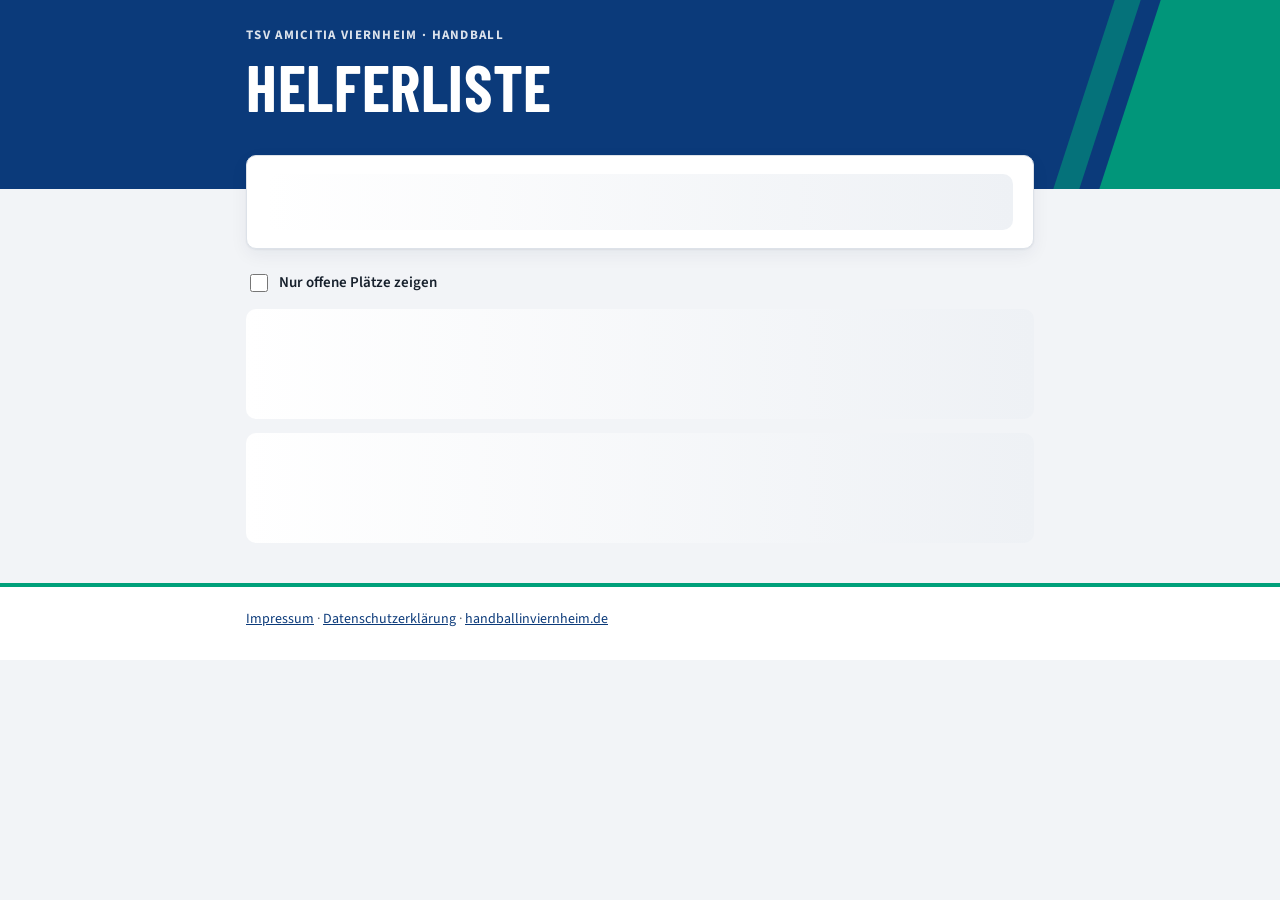
<file: index.html>
<!doctype html>
<html lang="de">
<head>
  <meta charset="utf-8">
  <meta name="viewport" content="width=device-width, initial-scale=1">
  <title>Helferliste Mini-Spielfest</title>
  <meta name="description" content="Helferliste für das Mini-Spielfest von Handball in Viernheim – einfach Namen eintragen.">
  <meta name="theme-color" content="#0b3a7a">
  <link rel="preload" href="fonts/source-sans-3-latin-400-normal.woff2" as="font" type="font/woff2" crossorigin>
  <link rel="preload" href="fonts/barlow-condensed-latin-700-normal.woff2" as="font" type="font/woff2" crossorigin>
  <link rel="stylesheet" href="css/style.css?v=2610261543">
  <link rel="icon" href="data:image/svg+xml,%3Csvg xmlns='http://www.w3.org/2000/svg' viewBox='0 0 64 64'%3E%3Ccircle cx='32' cy='32' r='30' fill='%230b3a7a'/%3E%3Cpath d='M32 2a30 30 0 0 1 0 60' fill='%2300a19a'/%3E%3C/svg%3E">
</head>
<body>
  <header class="hero">
    <div class="wrap">
      <div class="kicker" id="verein"></div>
      <h1 id="title">Helferliste</h1>
      <div class="meta" id="meta"></div>
    </div>
  </header>

  <main class="wrap" id="main">
    <section class="card lead" id="lead">
      <div class="skeleton" style="height:56px;margin:0"></div>
    </section>

    <section id="mine" class="mine hidden" aria-live="polite"></section>

    <div class="toolbar">
      <label class="switch">
        <input type="checkbox" id="filterFree">
        <span>Nur offene Plätze zeigen</span>
      </label>
      <span class="muted small" id="updated"></span>
    </div>

    <section id="spenden"></section>
    <section id="schichten">
      <div class="skeleton"></div><div class="skeleton"></div>
    </section>
  </main>

  <footer class="site">
    <div class="wrap">
      <p class="small" id="footerLinks"></p>
    </div>
  </footer>

  <dialog id="signupDlg" aria-labelledby="dlgTitle">
    <form id="signupForm" method="dialog" novalidate>
      <div class="dlg-head">
        <p class="dlg-kicker" id="dlgKicker"></p>
        <h2 id="dlgTitle">Eintragen</h2>
      </div>
      <div class="dlg-body">
        <div class="error hidden" id="formError" role="alert"></div>
        <label class="field">Dein Name
          <input name="name" autocomplete="name" required minlength="2" maxlength="60" placeholder="z. B. Leni S.">
        </label>
        <p class="muted small" style="margin:0">
          Der Name ist öffentlich in dieser Liste zu sehen und wird vier Wochen nach dem Fest gelöscht. Vorname und Anfangsbuchstabe reichen.
        </p>
      </div>
      <div class="dlg-foot">
        <button type="button" class="btn ghost" data-close>Abbrechen</button>
        <button type="submit" class="btn" id="submitBtn">Eintragen</button>
      </div>
    </form>
  </dialog>

  <script type="module" src="js/app.js?v=2610261543"></script>
</body>
</html>
</file>
<file: css/style.css>
/* Schriften lokal eingebunden – keine Anfragen an Google oder andere Server */
@font-face { font-family: "Source Sans 3"; font-weight: 400; font-style: normal; font-display: swap; src: url("../fonts/source-sans-3-latin-400-normal.woff2") format("woff2"); }
@font-face { font-family: "Source Sans 3"; font-weight: 600; font-style: normal; font-display: swap; src: url("../fonts/source-sans-3-latin-600-normal.woff2") format("woff2"); }
@font-face { font-family: "Source Sans 3"; font-weight: 700; font-style: normal; font-display: swap; src: url("../fonts/source-sans-3-latin-700-normal.woff2") format("woff2"); }
@font-face { font-family: "Barlow Condensed"; font-weight: 700; font-style: normal; font-display: swap; src: url("../fonts/barlow-condensed-latin-700-normal.woff2") format("woff2"); }

/* Vereinsfarben Blau-Grün – hier anpassen */
:root {
  --blue: #0b3a7a;
  --blue-deep: #072855;
  --green: #00a07a;
  --green-soft: #e1f4ee;
  --bg: #f2f4f7;
  --surface: #ffffff;
  --surface-2: #eef1f5;
  --text: #17202c;
  --muted: #5c6675;
  --line: #dde2e9;
  --danger: #c62828;
  --danger-soft: #fdecec;
  --radius: 10px;
  --shadow: 0 1px 2px rgba(10, 30, 60, .06), 0 6px 18px rgba(10, 30, 60, .06);
  color-scheme: light;
}
@media (prefers-color-scheme: dark) {
  :root:not([data-theme="light"]) {
    --bg: #0e141c;
    --surface: #161e29;
    --surface-2: #1e2834;
    --text: #e9eef4;
    --muted: #9aa6b4;
    --line: #2a3542;
    --green: #2cc39b;
    --green-soft: #13352d;
    --danger: #ff7070;
    --danger-soft: #3a1c1c;
    --shadow: none;
    color-scheme: dark;
  }
}
:root[data-theme="dark"] {
  --bg: #0e141c; --surface: #161e29; --surface-2: #1e2834; --text: #e9eef4; --muted: #9aa6b4;
  --line: #2a3542; --green: #2cc39b; --green-soft: #13352d; --danger: #ff7070; --danger-soft: #3a1c1c;
  --shadow: none; color-scheme: dark;
}

* { box-sizing: border-box; }
html { -webkit-text-size-adjust: 100%; }
body {
  margin: 0;
  background: var(--bg);
  color: var(--text);
  font: 17px/1.5 "Source Sans 3", system-ui, -apple-system, "Segoe UI", Roboto, sans-serif;
}
h1, h2, h3 { margin: 0; line-height: 1.15; }
a { color: var(--blue); }
@media (prefers-color-scheme: dark) { :root:not([data-theme="light"]) a { color: #8fb7ff; } }
button, input { font: inherit; color: inherit; }
.wrap { max-width: 820px; margin: 0 auto; padding: 0 16px; }
.muted { color: var(--muted); }
.small { font-size: 14px; }
.hidden { display: none !important; }

/* ---------- Kopf ---------- */
.hero {
  background: var(--blue);
  color: #fff;
  padding: 26px 0 58px;
  position: relative;
  overflow: hidden;
}
.hero::before {                         /* grüner Schrägstreifen */
  content: "";
  position: absolute;
  right: -60px; top: -40px; bottom: -40px;
  width: 210px;
  background: var(--green);
  transform: skewX(-18deg);
  opacity: .9;
}
.hero::after {
  content: "";
  position: absolute;
  right: 170px; top: -40px; bottom: -40px;
  width: 26px;
  background: var(--green);
  transform: skewX(-18deg);
  opacity: .55;
}
.hero .wrap { position: relative; z-index: 1; }
.kicker { font-size: 13px; font-weight: 700; letter-spacing: .1em; text-transform: uppercase; opacity: .85; }
.hero h1 {
  font-family: "Barlow Condensed", "Source Sans 3", sans-serif;
  font-size: clamp(40px, 9vw, 64px);
  text-transform: uppercase;
  letter-spacing: .01em;
  margin: 4px 0 8px;
}
.meta { display: flex; flex-wrap: wrap; gap: 4px 18px; font-weight: 600; font-size: 18px; }
@media (max-width: 560px) {
  .hero::before { width: 90px; right: -40px; }
  .hero::after { right: 64px; width: 14px; }
}

/* ---------- Karten ---------- */
.card {
  background: var(--surface);
  border: 1px solid var(--line);
  border-radius: var(--radius);
  box-shadow: var(--shadow);
}
.lead { margin-top: -34px; padding: 18px 20px; position: relative; z-index: 2; }
.lead p { margin: 0 0 12px; }
.progress { display: flex; align-items: center; gap: 14px; font-size: 15px; color: var(--muted); }
.bar { flex: 1; height: 8px; border-radius: 99px; background: var(--surface-2); overflow: hidden; min-width: 60px; }
.bar > i { display: block; height: 100%; background: var(--green); border-radius: 99px; transition: width .4s; }
@media (max-width: 480px) {
  .progress { flex-direction: column; align-items: stretch; gap: 6px; }
  .bar { flex: none; width: 100%; }
}

.orga {
  display: flex; flex-wrap: wrap; align-items: center; gap: 6px 10px;
  margin-top: 14px; padding-top: 12px; border-top: 1px solid var(--line); font-size: 15px;
}
.orga-label {
  font-family: "Barlow Condensed", "Source Sans 3", sans-serif; text-transform: uppercase;
  font-size: 15px; letter-spacing: .04em; color: #fff; background: var(--green);
  padding: 1px 8px; border-radius: 4px;
}

.toolbar { display: flex; flex-wrap: wrap; gap: 8px 16px; align-items: center; justify-content: space-between; margin: 22px 0 4px; }
.switch { display: inline-flex; align-items: center; gap: 8px; cursor: pointer; font-weight: 600; font-size: 15px; }
.switch input { width: 18px; height: 18px; accent-color: var(--green); }

.section-title {
  font-family: "Barlow Condensed", "Source Sans 3", sans-serif;
  font-size: 28px;
  text-transform: uppercase;
  color: var(--blue);
  margin: 26px 0 10px;
  display: flex; align-items: center; gap: 10px;
}
.section-title::before { content: ""; width: 6px; height: 24px; background: var(--green); border-radius: 2px; }
@media (prefers-color-scheme: dark) { :root:not([data-theme="light"]) .section-title { color: var(--text); } }

.slot-group { margin: 0 0 14px; }
.slot-time {
  font-weight: 700; font-size: 15px; color: var(--muted);
  margin: 0 0 6px 2px; font-variant-numeric: tabular-nums;
}
.slot-time span { color: var(--text); font-size: 18px; }

/* Einträge */
.list { overflow: hidden; }
.entry {
  display: grid;
  grid-template-columns: 1fr auto;
  gap: 6px 16px;
  padding: 14px 18px;
  border-top: 1px solid var(--line);
  align-items: start;
}
.entry:first-child { border-top: 0; }
.entry-head { display: flex; align-items: baseline; gap: 10px; grid-column: 1; }
.entry h3 { font-size: 18px; font-weight: 700; }
.count { font-size: 14px; color: var(--muted); font-variant-numeric: tabular-nums; white-space: nowrap; }
.desc { grid-column: 1; margin: 0; font-size: 15px; color: var(--muted); }
.note {
  grid-column: 1; margin: 0; font-size: 15px; font-weight: 600; color: var(--text);
  padding-left: 10px; border-left: 3px solid var(--green);
}
.names { grid-column: 1; list-style: none; margin: 2px 0 0; padding: 0; display: flex; flex-wrap: wrap; gap: 6px; }
.name {
  font-size: 15px; padding: 2px 10px; border-radius: 6px;
  background: var(--green-soft); color: var(--text); font-weight: 600;
}
.name.free { background: transparent; border: 1px dashed var(--line); color: var(--muted); font-weight: 400; }
.entry .btn { grid-column: 2; grid-row: 1 / span 3; align-self: center; }
.entry.full h3 { color: var(--muted); }
@media (max-width: 560px) {
  .entry { grid-template-columns: 1fr; }
  .entry .btn { grid-column: 1; grid-row: auto; width: 100%; margin-top: 6px; }
}

/* Knöpfe */
.btn {
  display: inline-flex; align-items: center; justify-content: center; gap: 6px;
  border: 0; border-radius: 8px; padding: 10px 18px; cursor: pointer;
  font-weight: 700; font-size: 16px;
  background: var(--blue); color: #fff; white-space: nowrap;
}
.btn:hover { background: var(--blue-deep); }
.btn:disabled { background: var(--surface-2); color: var(--muted); cursor: default; }
.btn.ghost { background: transparent; color: var(--text); border: 1px solid var(--line); }
.btn.ghost:hover { background: var(--surface-2); }
.btn.small { padding: 5px 12px; font-size: 14px; }
:focus-visible { outline: 3px solid color-mix(in srgb, var(--green) 60%, transparent); outline-offset: 2px; }
@media (prefers-color-scheme: dark) {
  :root:not([data-theme="light"]) .btn:not(.ghost):not(:disabled) { background: #2d6fd1; }
}

/* Deine Einträge */
.mine {
  background: var(--green-soft);
  border: 1px solid color-mix(in srgb, var(--green) 40%, transparent);
  border-radius: var(--radius);
  padding: 14px 18px; margin: 18px 0 0;
}
.mine h2 { font-size: 18px; margin-bottom: 4px; }
.mine ul { list-style: none; margin: 0; padding: 0; }
.mine li {
  display: flex; flex-wrap: wrap; gap: 6px 12px; align-items: center; justify-content: space-between;
  padding: 8px 0; border-top: 1px solid color-mix(in srgb, var(--green) 25%, transparent);
}
.mine li:first-child { border-top: 0; }

/* Dialog */
dialog {
  border: 0; border-radius: 14px; padding: 0; width: min(440px, calc(100vw - 32px));
  background: var(--surface); color: var(--text); box-shadow: 0 20px 60px rgba(0, 0, 0, .3);
}
dialog::backdrop { background: rgba(7, 20, 40, .5); }
.dlg-head { padding: 20px 20px 4px; border-top: 6px solid var(--green); }
.dlg-kicker { margin: 0 0 4px; font-size: 14px; font-weight: 700; color: var(--muted); }
.dlg-head h2 { font-size: 22px; }
.dlg-body { padding: 12px 20px 4px; }
.dlg-foot { padding: 14px 20px 20px; display: flex; gap: 8px; justify-content: flex-end; }
label.field { display: block; margin: 0 0 8px; font-size: 15px; font-weight: 700; }
.field input {
  display: block; width: 100%; margin-top: 4px; font-size: 18px;
  border: 1px solid var(--line); border-radius: 8px; padding: 10px 12px; background: var(--bg);
}
.error { color: var(--danger); background: var(--danger-soft); padding: 8px 12px; border-radius: 8px; font-size: 15px; margin: 0 0 12px; }

/* Fuß */
footer.site { margin-top: 40px; padding: 22px 0 30px; border-top: 4px solid var(--green); background: var(--surface); color: var(--muted); }
#footerLinks { margin: 0; }

/* Toasts */
#toasts { position: fixed; left: 50%; bottom: 20px; transform: translateX(-50%); display: grid; gap: 8px; z-index: 1000; width: min(420px, calc(100vw - 32px)); }
.toast { padding: 12px 16px; border-radius: 10px; background: var(--blue-deep); color: #fff; font-size: 16px; box-shadow: 0 6px 24px rgba(0, 0, 0, .25); transition: opacity .4s, transform .4s; }
.toast-error { background: var(--danger); }
.toast.out { opacity: 0; transform: translateY(8px); }

.skeleton { height: 110px; border-radius: var(--radius); background: linear-gradient(90deg, var(--surface) 0, var(--surface-2) 50%, var(--surface) 100%); background-size: 200% 100%; animation: sh 1.2s infinite; margin: 14px 0; }
@keyframes sh { to { background-position: -200% 0; } }
</file>
